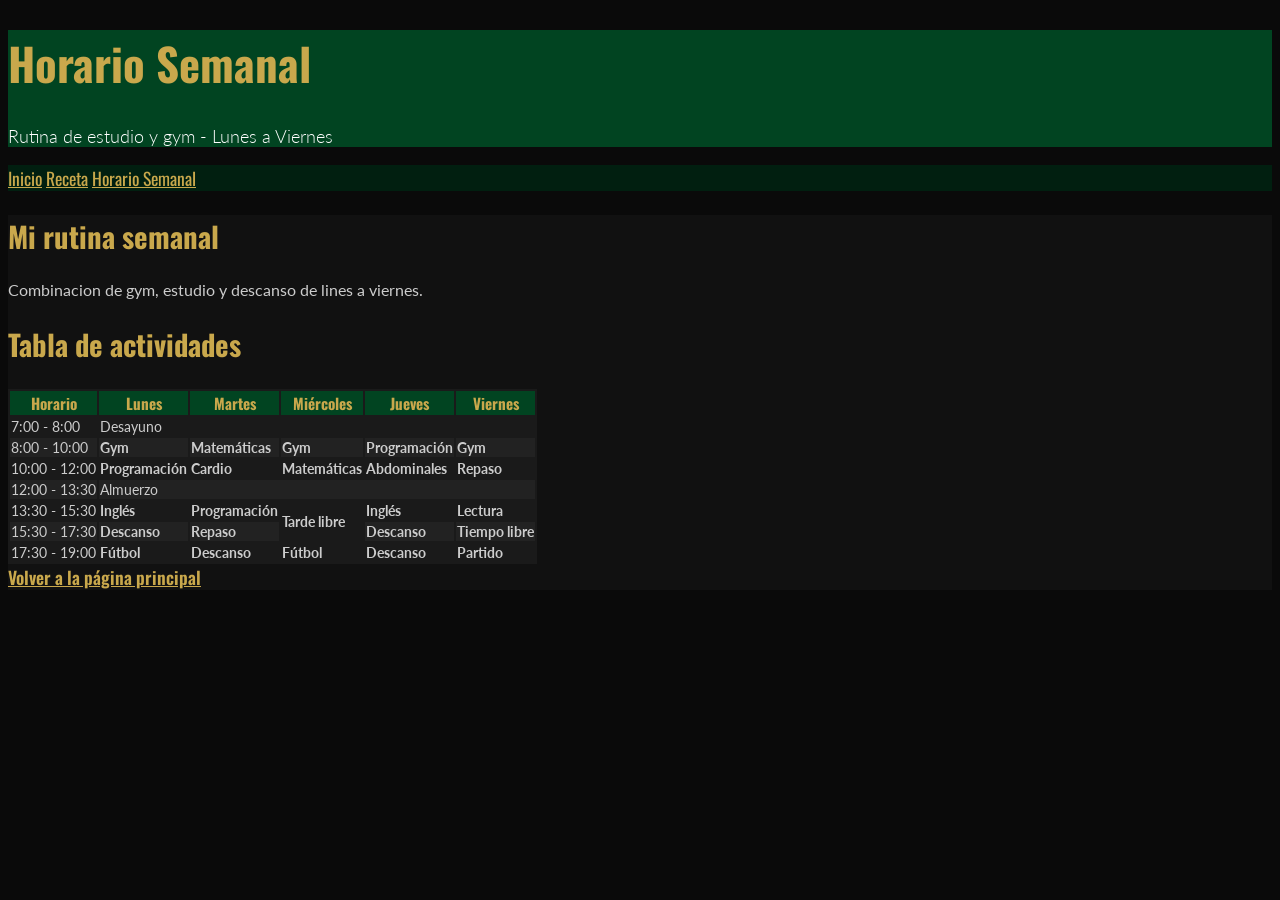
<file: horario.html>
<!DOCTYPE html>
<html lang="es">
    <head>
        <meta charset="UTF-8">
        <title>Horario Semanal</title>
        <link rel="stylesheet" href="estilos.css">

    </head>
    <body>

        <header>
            <h1>Horario Semanal</h1>
            <p>Rutina de estudio y gym - Lunes a Viernes</p>

        </header>

        <nav>
            <a href="index.html">Inicio</a>
            <a href="receta.html">Receta</a>
            <a href="horario.html">Horario Semanal</a>
        </nav>

        <main>

            <section>
                <h2>Mi rutina semanal</h2>
                <p>Combinacion de gym, estudio y descanso de lines a viernes.</p>
            </section>

            <section>
                <h2>Tabla de actividades</h2>

                <table>
                    <thead>
                        <tr>
                            <th>Horario</th>
                            <th>Lunes</th>
                            <th>Martes</th>
                            <th>Miércoles</th>
                            <th>Jueves</th>
                            <th>Viernes</th>
                        </tr>
                    </thead>

                    <tbody>
                        <tr>
                            <td>7:00 - 8:00</td>
                            <td conlspan="5">Desayuno</td>
                        </tr>

                        <tr>
                            <td>8:00 - 10:00</td>
                            <td class="gym">Gym</td>
                            <td class="estudio">Matemáticas</td>
                            <td class="gym">Gym</td>
                            <td class="estudio">Programación</td>
                            <td class="gym">Gym</td>
                        </tr>

                        <tr>
                            <td>10:00 - 12:00</td>
                            <td class="estudio">Programación</td>
                            <td class="gym">Cardio</td>
                            <td class="estudio">Matemáticas</td>
                            <td class="gym">Abdominales</td>
                            <td class="estudio">Repaso</td>
                        </tr>

                         <tr>
                        <td>12:00 - 13:30</td>
                        <td colspan="5">Almuerzo</td>
                    </tr>

                    <tr>
                        <td>13:30 - 15:30</td>
                        <td class="estudio">Inglés</td>
                        <td class="estudio">Programación</td>
                        <td rowspan="2" class="descanso">Tarde libre</td>
                        <td class="estudio">Inglés</td>
                        <td class="estudio">Lectura</td>
                    </tr>

                     <tr>
                        <td>15:30 - 17:30</td>
                        <td class="descanso">Descanso</td>
                        <td class="estudio">Repaso</td>
                        <td class="descanso">Descanso</td>
                        <td class="descanso">Tiempo libre</td>
                    </tr>

                     <tr>
                        <td>17:30 - 19:00</td>
                        <td class="gym">Fútbol</td>
                        <td class="descanso">Descanso</td>
                        <td class="gym">Fútbol</td>
                        <td class="descanso">Descanso</td>
                        <td class="gym">Partido</td>
                    </tr>
                    </tbody>
                </table>

         <section>
            <a class="volver" href="index.html">Volver a la página principal</a>
        </section>
        </main>

<!-- horario listo -->        
</body>
</html>
</file>
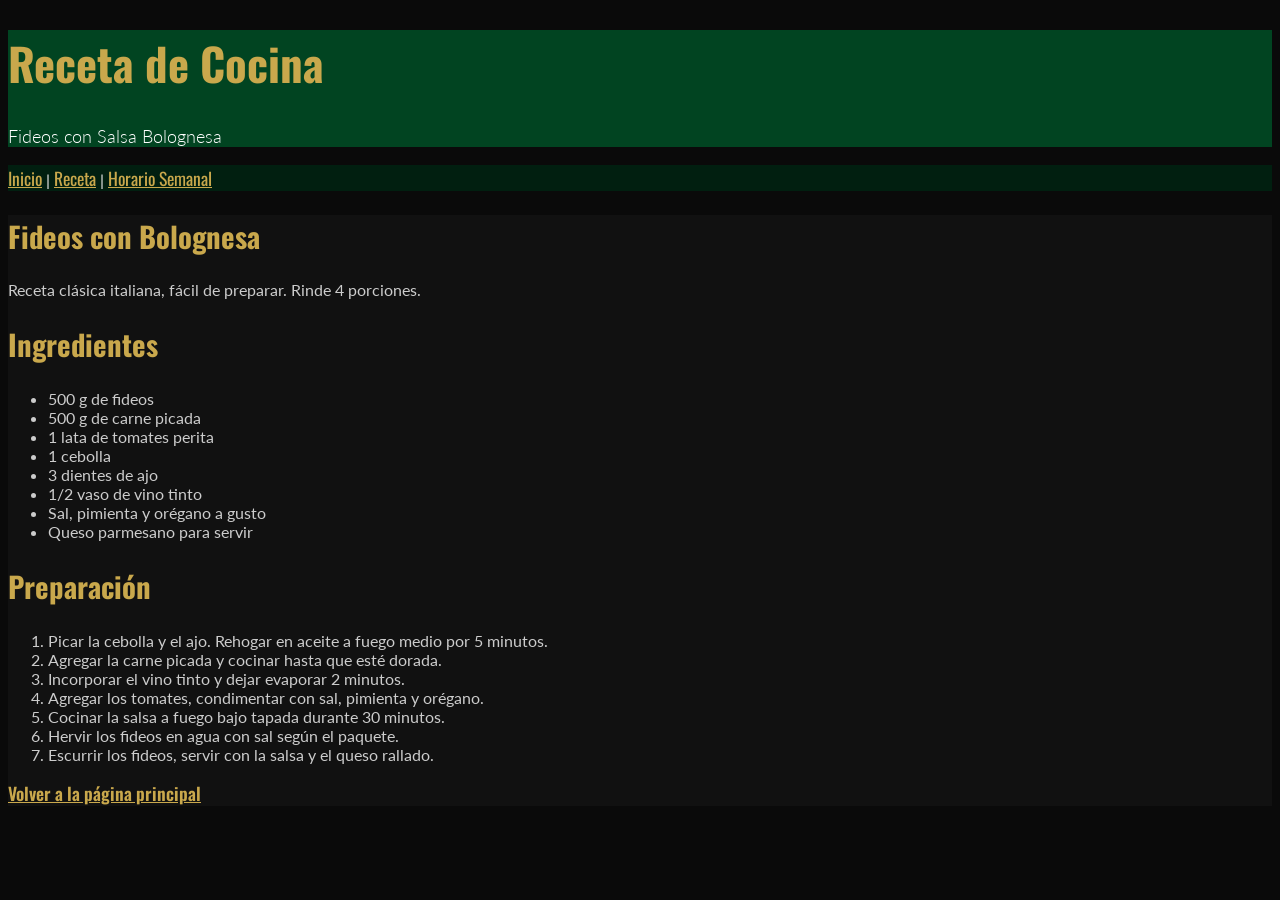
<file: receta.html>
<!DOCTYPE html>
<html lang="es">
<head>
    <meta charset="UTF-8">
    <title>Receta: Fideos a la  Bolognesa</title>
    <link rel="stylesheet" href="estilos.css">
</head>
<body>

    <header>
        <h1>Receta de Cocina</h1>
        <p>Fideos con Salsa Bolognesa</p>
    </header>

    <nav>
        <a href="index.html">Inicio</a> |
        <a href="receta.html">Receta</a> |
        <a href="horario.html">Horario Semanal</a>
    </nav>

    <main>

        <section>
            <h2>Fideos con Bolognesa</h2>
            <p>Receta clásica italiana, fácil de preparar. Rinde 4 porciones.</p>
        </section>

        <section>
            <h2>Ingredientes</h2>
            <ul>
                <li>500 g de fideos</li>
                <li>500 g de carne picada</li>
                <li>1 lata de tomates perita</li>
                <li>1 cebolla</li>
                <li>3 dientes de ajo</li>
                <li>1/2 vaso de vino tinto</li>
                <li>Sal, pimienta y orégano a gusto</li>
                <li>Queso parmesano para servir</li>
            </ul>
        </section>

        <section>
            <h2>Preparación</h2>
            <ol>
                <li>Picar la cebolla y el ajo. Rehogar en aceite a fuego medio por 5 minutos.</li>
                <li>Agregar la carne picada y cocinar hasta que esté dorada.</li>
                <li>Incorporar el vino tinto y dejar evaporar 2 minutos.</li>
                <li>Agregar los tomates, condimentar con sal, pimienta y orégano.</li>
                <li>Cocinar la salsa a fuego bajo tapada durante 30 minutos.</li>
                <li>Hervir los fideos en agua con sal según el paquete.</li>
                <li>Escurrir los fideos, servir con la salsa y el queso rallado.</li>
            </ol>
        </section>

        <section>
            <a class="volver" href="index.html">Volver a la página principal</a>
        </section>

    </main>

  
<!-- receta lista -->
</body>
</html>
</file>
<file: estilos.css>
@import url('https://fonts.googleapis.com/css2?family=Oswald:wght@400;700&family=Lato:wght@300;400;700&display=swap');

/* ---- body ---- */
body {
    font-family: 'Lato', sans-serif;
    font-size: 16px;
    color: #f0f0f0;
    background-color: #0a0a0a;
}

/* ---- header ---- */
header {
    background-color: #014421;
}

header h1 {
    font-family: 'Oswald', sans-serif;
    font-size: 2.8em;
    font-weight: 700;
    color: #c9a84c;
}

header p {
    font-size: 1.1em;
    font-weight: 300;
    color: #ffffff;
}

/* ---- nav ---- */
nav {
    background-color: #011f10;
}

nav a {
    font-family: 'Oswald', sans-serif;
    font-size: 1.1em;
    color: #c9a84c;
    font-weight: 400;
}

nav a:hover {
    color: #ffffff;
}

/* ---- main ---- */
main {
    background-color: #111111;
}

/* ---- headings ---- */
h1 {
    font-family: 'Oswald', sans-serif;
    font-size: 2em;
    color: #c9a84c;
}

h2 {
    font-family: 'Oswald', sans-serif;
    font-size: 1.8em;
    color: #c9a84c;
}

h3 {
    font-family: 'Oswald', sans-serif;
    font-size: 1.3em;
    color: #ffffff;
}

/* ---- párrafos ---- */
p {
    font-size: 1em;
    color: #cccccc;
}

/* ---- enlaces generales ---- */
a {
    color: #c9a84c;
}

a:hover {
    color: #ffffff;
}

/* ---- listas ---- */
li {
    font-size: 1em;
    color: #cccccc;
}

/* ---- imágenes ---- */
img {
    border: none;
}

/* ---- article ---- */
article {
    background-color: #111111;
}

article h3 {
    color: #c9a84c;
}

article p {
    color: #cccccc;
}

/* ---- tabla ---- */
table {
    font-family: 'Lato', sans-serif;
    font-size: 0.95em;
    background-color: #1a1a1a;
}

thead {
    background-color: #014421;
}

th {
    font-family: 'Oswald', sans-serif;
    font-size: 1em;
    color: #c9a84c;
}

td {
    font-size: 0.9em;
    color: #cccccc;
}

tbody tr:nth-child(even) {
    background-color: #222222;
}

td.gym {
    color: #cccccc;
    font-weight: 700;
}

td.estudio {
    color: #cccccc;
    font-weight: 700;
}

td.descanso {
    color: #cccccc;
    font-weight: 700;
}

/* ---- footer ---- */
footer {
    background-color: #014421;
}

footer p {
    font-size: 0.9em;
    color: #ffffff;
}

footer a {
    color: #c9a84c;
    font-size: 0.9em;
}

footer a:hover {
    color: #ffffff;
}

/* ---- enlace volver ---- */
a.volver {
    font-family: 'Oswald', sans-serif;
    font-size: 1.1em;
    font-weight: 600;
    color: #c9a84c;
}

a.volver:hover {
    color: #ffffff;
}
</file>
